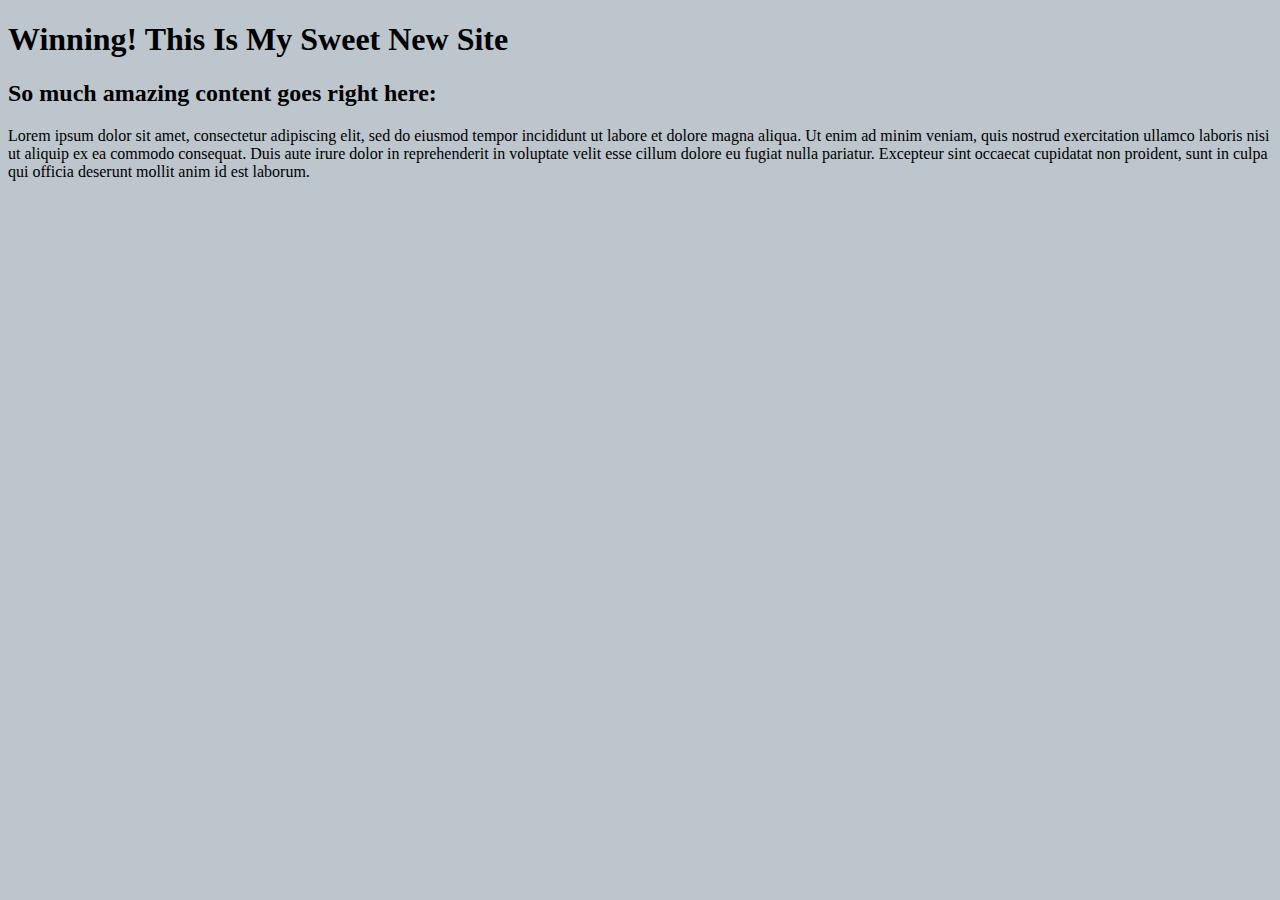
<file: index.html>
<!DOCTYPE html>
<html>
<head>
	<title>Winning!</title>
	<link rel="stylesheet" type="text/css" href="css/main.css">
</head>
<body>
	<h1>Winning! This Is My Sweet New Site</h1>
	<h2>So much amazing content goes right here:</h2>
	<p>Lorem ipsum dolor sit amet, consectetur adipiscing elit, sed do eiusmod tempor incididunt ut labore et dolore magna aliqua. Ut enim ad minim veniam, quis nostrud exercitation ullamco laboris nisi ut aliquip ex ea commodo consequat. Duis aute irure dolor in reprehenderit in voluptate velit esse cillum dolore eu fugiat nulla pariatur. Excepteur sint occaecat cupidatat non proident, sunt in culpa qui officia deserunt mollit anim id est laborum.</p>

</body>
</html>
</file>
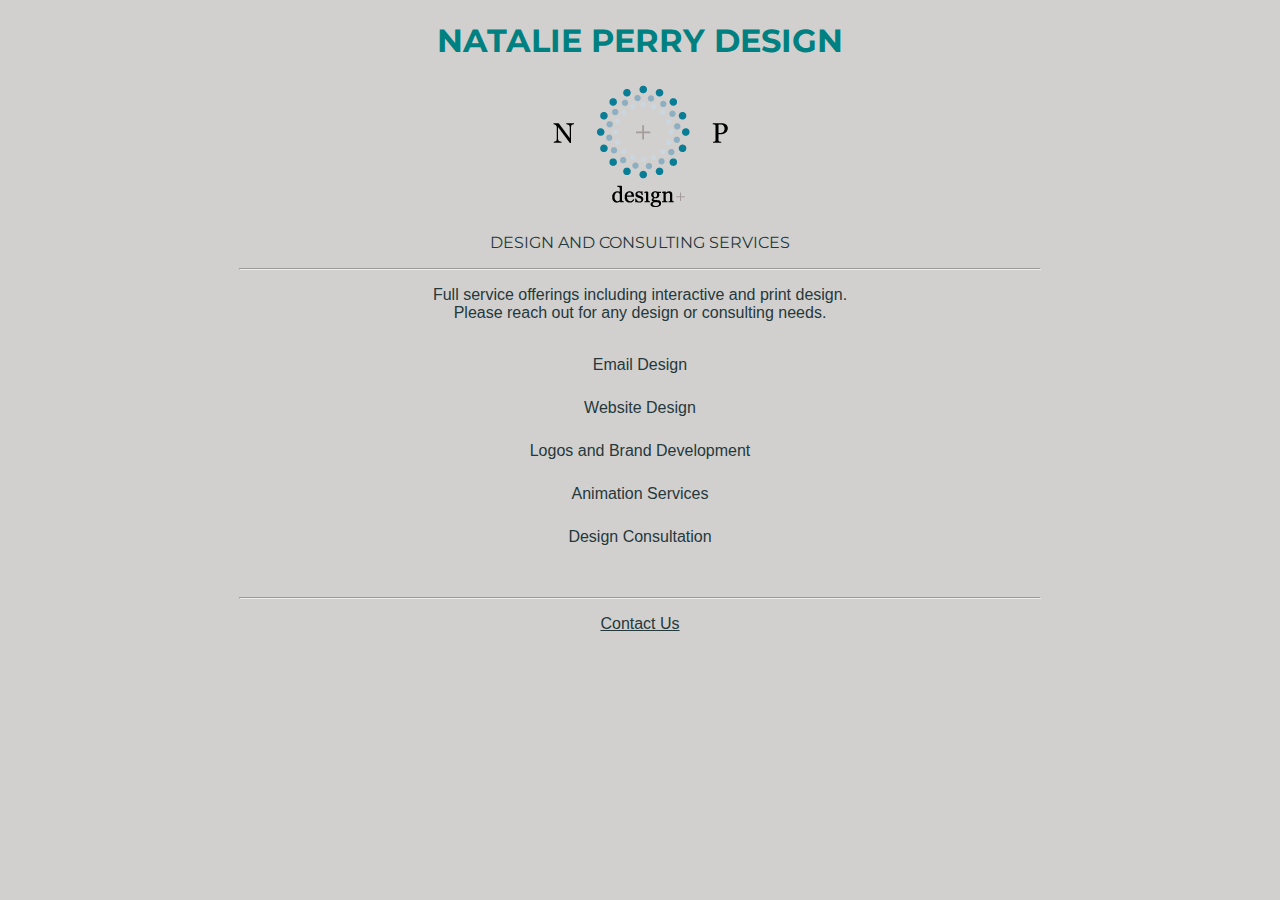
<file: testhomepage/index.html>
<!DOCTYPE html>
<html>
<link href='http://fonts.googleapis.com/css?family=Montserrat' rel='stylesheet' type='text/css'>
<head>
  <link rel="stylesheet" type="text/css" href="main.css">
	<title>Natalie Perry Design</title>
</head>
<body>

	<h1>Natalie Perry Design</h1>

	<img src="images/natalieperrydesignlogo.png" alt="Natalie Perry Logo" title="Natalie Perry Logo">

	<p id="slogan"> DESIGN AND CONSULTING SERVICES</p>

	<hr>
	
	<p>Full service offerings including interactive and print design. <br>Please reach out for any design or consulting needs.</p>

<br><li>Email Design</li>
	<li>Website Design</li>
	<li>Logos and Brand Development</li>
	<li>Animation Services</li>
	<li>Design Consultation</li>
<br>

	<hr>

	<p id="link"> Contact Us</p>

</body>
</html>
</file>
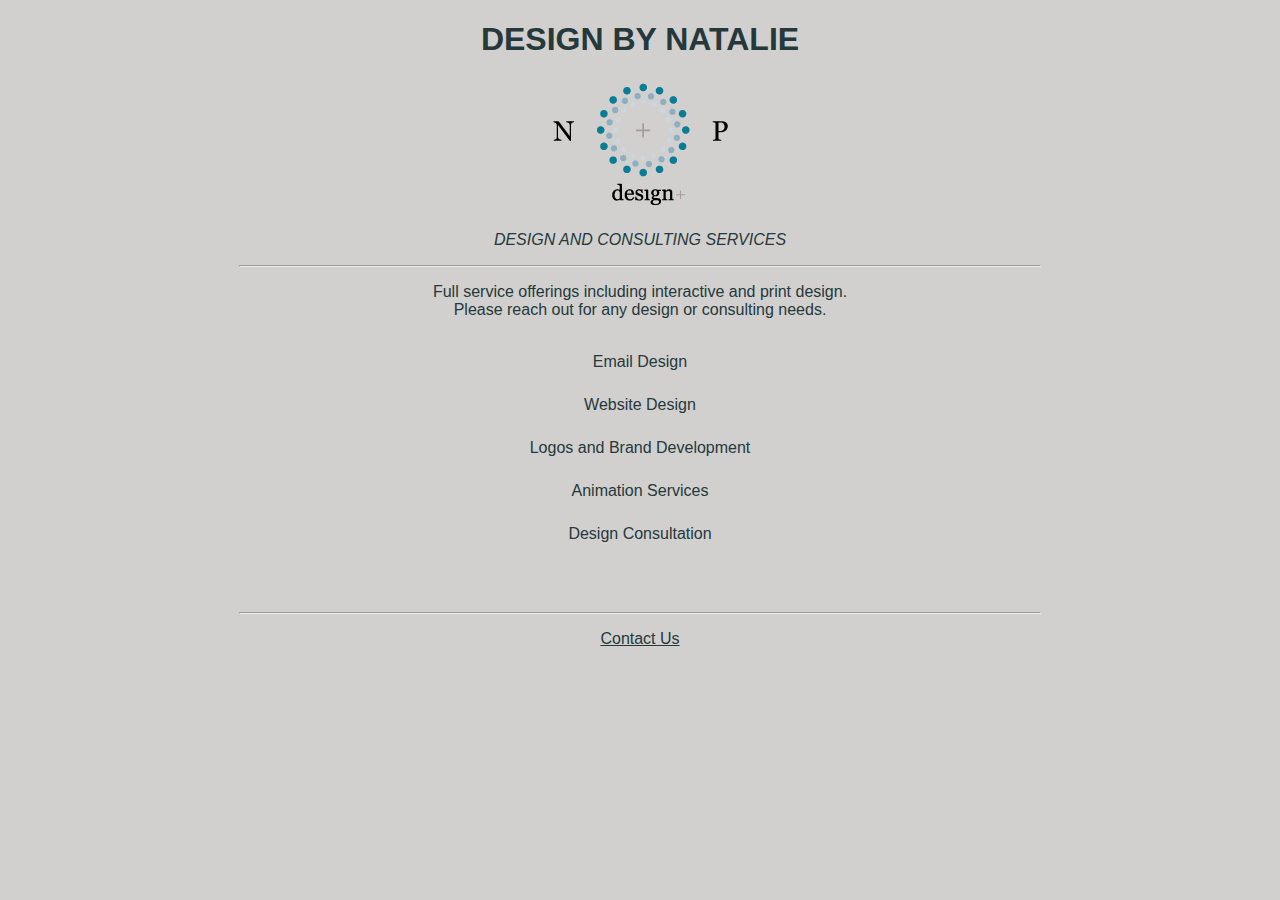
<file: unit_3/index.html>
<!DOCTYPE html>
<html>
<head>
  <link rel="stylesheet" type="text/css" href="main.css">
	<title>Natalie Perry Design</title>
</head>
<body>

	<h1>Design By Natalie</h1>

	<img src="images/natalieperrydesignlogo.png" alt="Natalie Perry Logo" title="Natalie Perry Logo">

	<p id="slogan"> DESIGN AND CONSULTING SERVICES</p>

	<hr>
	
	<p>Full service offerings including interactive and print design. <br>Please reach out for any design or consulting needs.</p>

<br><li>Email Design</li>
	<li>Website Design</li>
	<li>Logos and Brand Development</li>
	<li>Animation Services</li>
	<li>Design Consultation</li>
<br>
<br>

	<hr>

	<p id="link"> Contact Us</p>

</body>
</html>
</file>
<file: css/main.css>
body {
 		background-color: #BCC6CC;
 }
 h1, p, {
 	color: #2B3856;
 }
</file>
<file: testhomepage/main.css>
body {
	text-align: center;
	background: #D1D0CE;
	color: #25383C;
	font-family: Helvetica;
}


hr {
	width: 800px;
}

h1, h2 {
	text-transform: uppercase
}

h1	{
font-family: 'Montserrat', sans-serif;
	color: #008080;
}

#slogan	{
font-family: 'Montserrat', sans-serif;
}

p	{
	font-size: 16px;
}

li 	{
	text-align: left
	padding-top: 25px;
    padding-right: 50px;
    padding-bottom: 25px;
    padding-left: 50px;
}


#link	{
	text-decoration: underline;
}
</file>
<file: unit_3/main.css>
body {
	text-align: center;
	background: #D1D0CE;
	color: #25383C;
	font-family: Helvetica;
}


hr {
	width: 800px;
}

h1, h2 {
	text-transform: uppercase
}

h1	{
	font-weight: bold
	color: #008080;
}

#slogan	{
	font-style: italic
}

p	{
	font-size: 16px;
}

li 	{
	text-align: left
	padding-top: 25px;
    padding-right: 50px;
    padding-bottom: 25px;
    padding-left: 50px;
}


#link	{
	text-decoration: underline;
}
</file>
